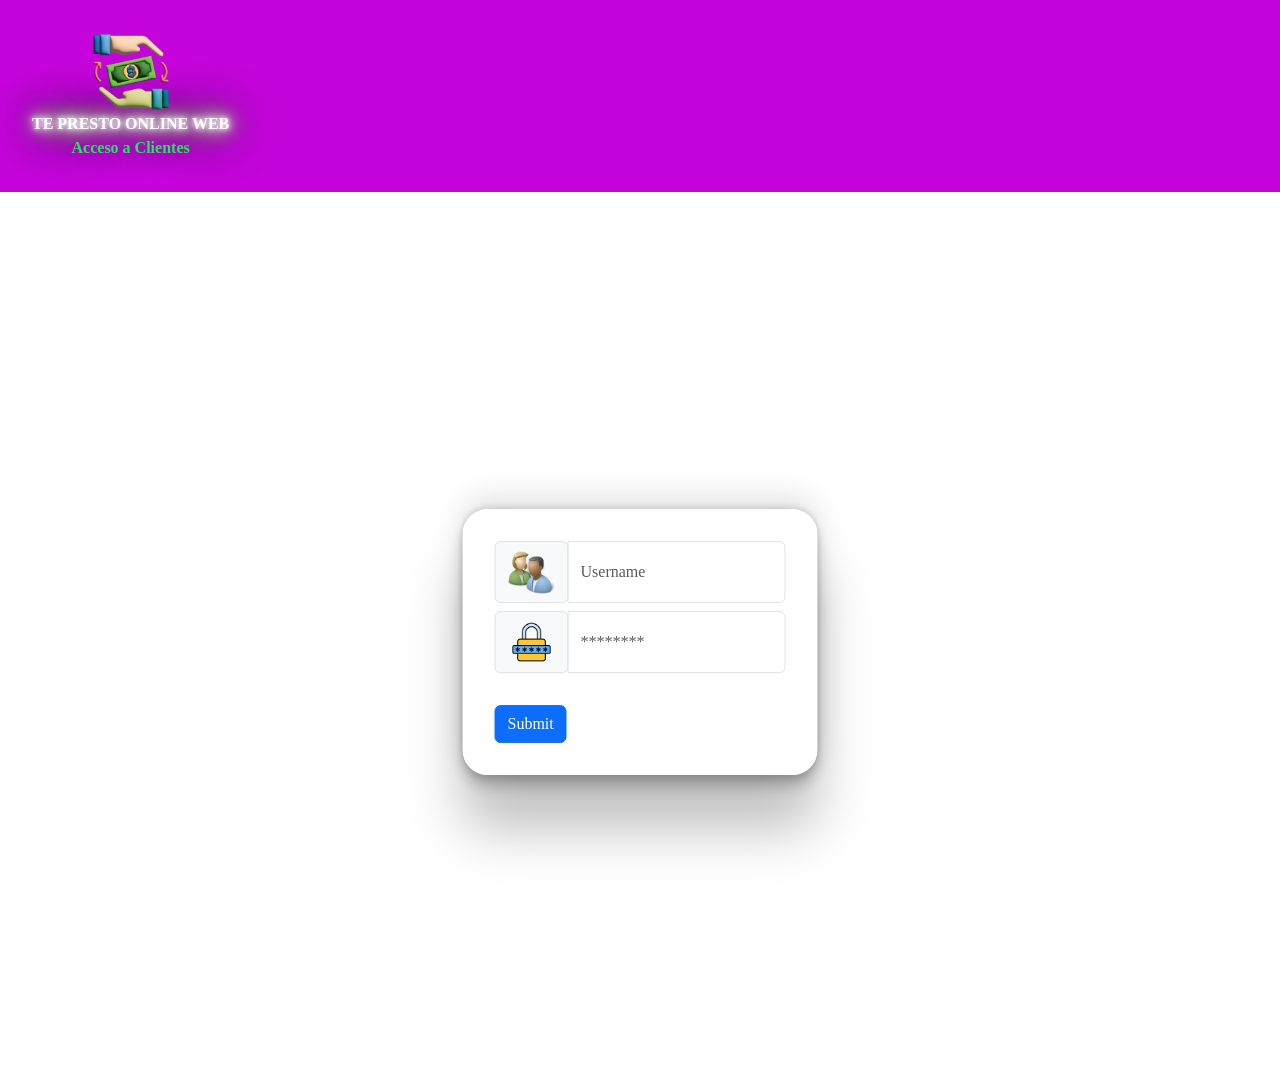
<file: index.html>
<!DOCTYPE html>
<html lang="en">
<head>
    <meta charset="UTF-8">
    <meta name="viewport" content="width=device-width, initial-scale=1.0">
    
    <link href="https://cdn.jsdelivr.net/npm/bootstrap@5.3.8/dist/css/bootstrap.min.css" rel="stylesheet" 
    integrity="sha384-sRIl4kxILFvY47J16cr9ZwB07vP4J8+LH7qKQnuqkuIAvNWLzeN8tE5YBujZqJLB" crossorigin="anonymous">

    <script src="https://cdn.jsdelivr.net/npm/bootstrap@5.3.8/dist/js/bootstrap.bundle.min.js" 
    integrity="sha384-FKyoEForCGlyvwx9Hj09JcYn3nv7wiPVlz7YYwJrWVcXK/BmnVDxM+D2scQbITxI" crossorigin="anonymous"></script>

    <link rel="stylesheet" href="index.css">
    <script src="../utilidades/db_coneccion.js"></script>
    <script src="usuarios/js/users.js"></script>
    <title>TePrestoOnline</title>
</head>
<body>
    <header>
          <section id="header_app">
            <img src="../imagenes/logo_app.webp" alt="" srcset="" id="logo_app">
            <Span id="header_app_name" class="efectos_titulo">Te Presto Online WEB</Span>
            <Span id="header_app_legend">Acceso a Clientes</Span>
          </section>
    </header>
    
    <main>
        <section class="center box_shadow_caja">
            <form>
                <div class="input-group mb-2 mr-sm-2">
                  <div class="input-group-prepend">
                    <div class="input-group-text"><img src="imagenes/usuarios.png" alt="" srcset="" class="icon_input"></div>
                  </div>
                  <input type="text" class="form-control" id="log_user_name" placeholder="Username">
                </div>

                <div class="input-group mb-2 mr-sm-2">
                    <div class="input-group-prepend">
                      <div class="input-group-text"><img src="imagenes/password.png" alt="" srcset="" class="icon_input"></div>
                    </div>
                    <input type="password" class="form-control" id="log_user_clave" placeholder="********">
                </div>
                <br>
                <button  class="btn btn-primary">Submit</button>
            </form>
        </section>
    </main>

    <footer></footer>
</body>
</file>
<file: index.css>
body{
    font-family: 'Times New Roman', Times, serif;
    font-size: 1rem;
    position: relative;
    display: flex;
    flex-direction: column;
    width: 100%;
}


header{
    background-color: rgb(196, 4, 218);
    padding: 2rem;
    width: 100%;
}


#header_app{
    display: flex;
    flex-direction: column;
    justify-content: center;
    align-items: center;
    float: left;
}

#logo_app{
width: 5rem;
}

#header_app_name{
   color: white;
}

#header_app_legend{
    font-weight: 700;
    color: rgb(31, 234, 88);
}

.efectos_titulo{
    text-transform: uppercase;
    font-weight: 700;
    text-shadow: 0 0 5px #FFF, 0 0 10px #FFF, 0 0 15px #FFF, 0 0 20px
    #49ff18, 0 0 30px #49FF18, 0 0 40px #49FF18, 
    0 0 55px #49FF18, 0 0 75px #49ff18;
}

.box_shadow_caja{
    box-shadow: rgba(0, 0, 0, 0.25) 0px 54px 55px, rgba(0, 0, 0, 0.12) 0px -12px 30px,
     rgba(0, 0, 0, 0.12) 0px 4px 6px, rgba(0, 0, 0, 0.17) 0px 12px 13px,
      rgba(0, 0, 0, 0.09) 0px -3px 5px;

      padding: 2rem;
      border-radius: 25px;
}


main{ 
    position: relative;
    height: 100vh;
}

.center{
    position: absolute;
    top: 50%;
    left: 50%;
    transform: translate(-50%, -50%);
}

.icon_input{
    width: 3rem;
}
</file>
